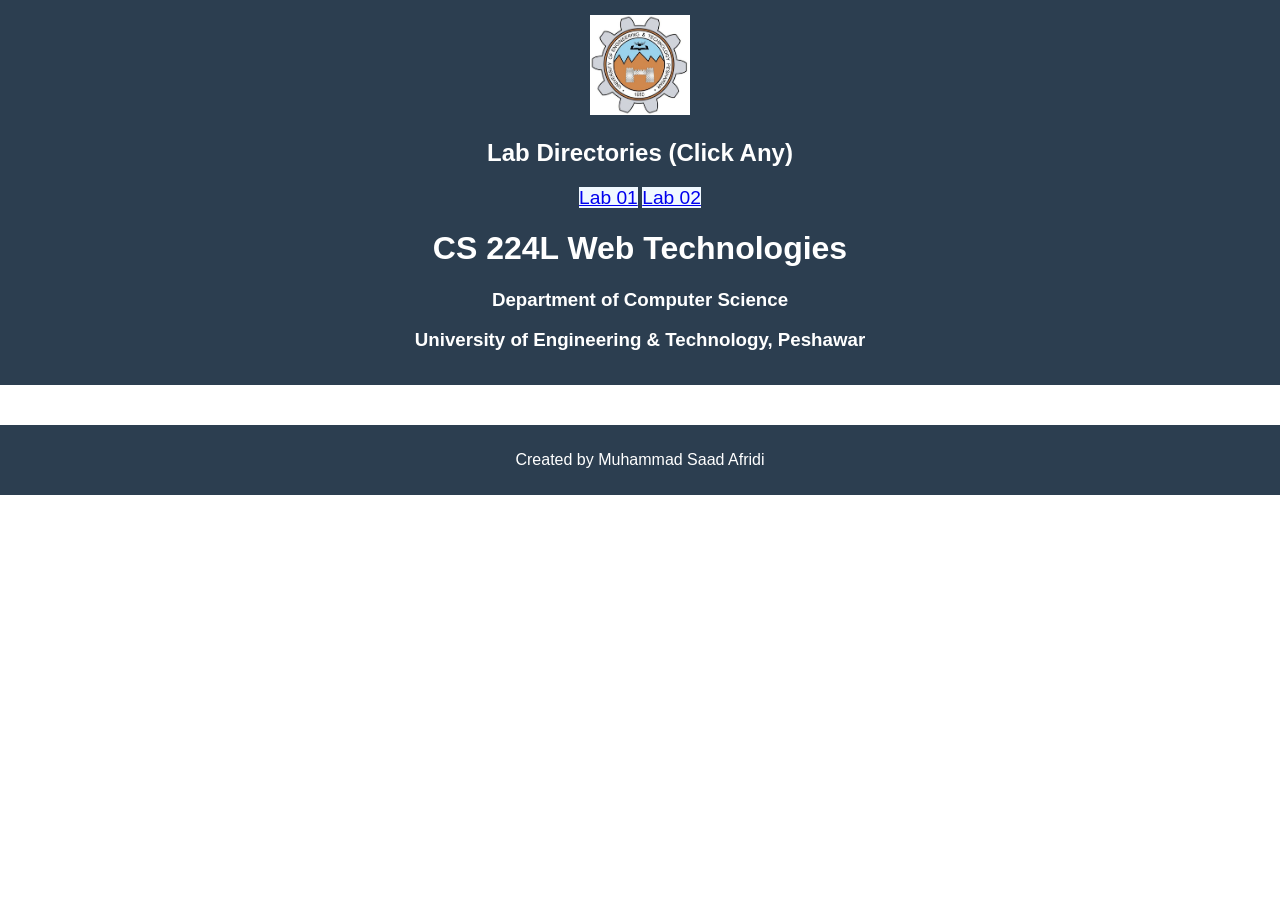
<file: index.html>
<!DOCTYPE html>
<html lang="en">
<head>
    <meta charset="UTF-8">
    <title>Web Technologies Labs</title>
    <link rel="stylesheet" href="assets/css/style-main.css">
</head>

<body>

<header>
    <img src="assets/images/logo.jpg">

    <h2>Lab Directories (Click Any)</h2>

    <a href="Lab01/index.html">Lab 01</a>
    <a href="Lab02/index.html">Lab 02</a>

    <h1>CS 224L Web Technologies</h1>
    <h3>Department of Computer Science</h3>
    <h3>University of Engineering & Technology, Peshawar</h3>
</header>
<footer>
    <p>Created by Muhammad Saad Afridi</p>
</footer>

</body>

</html>
</file>
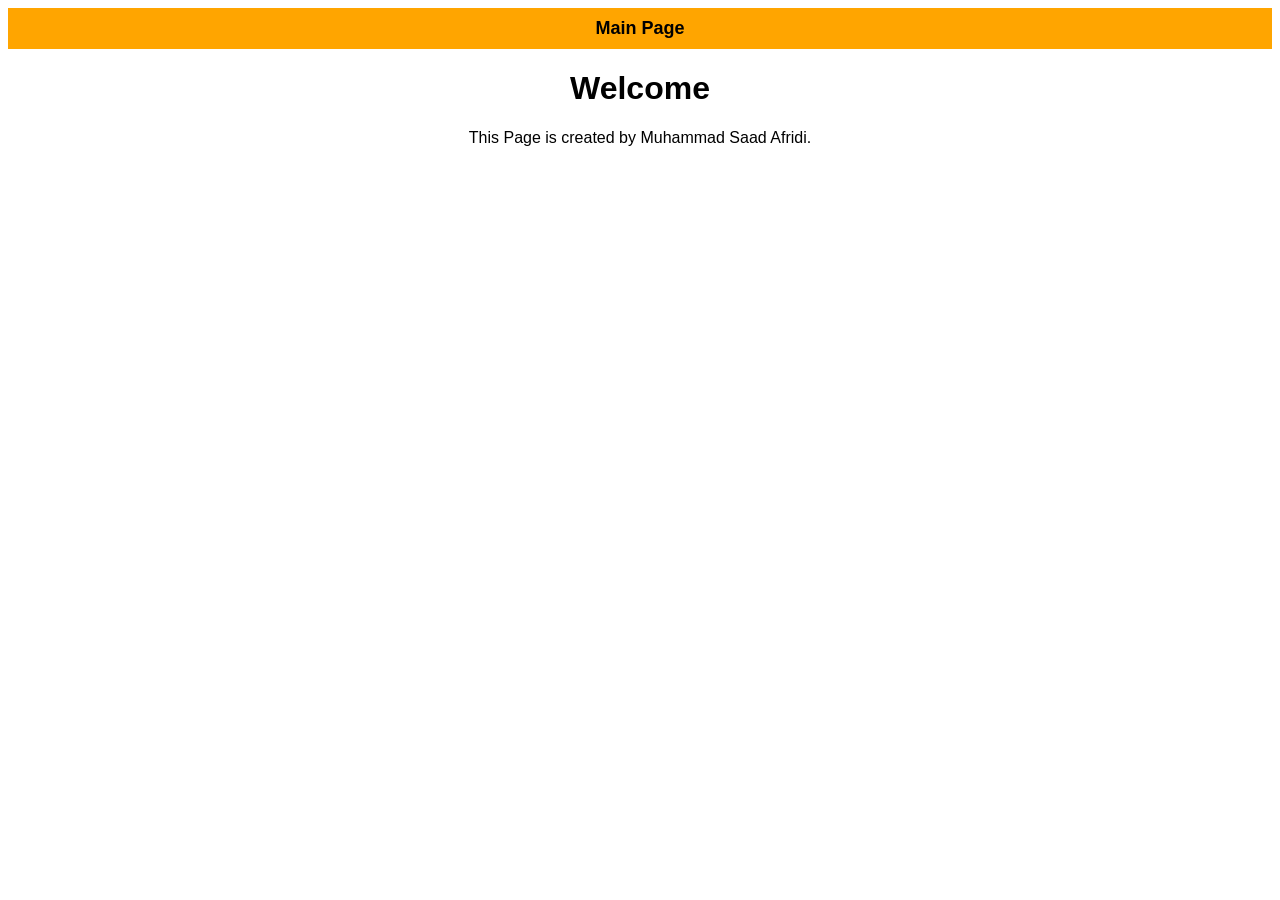
<file: Lab01/index.html>
<!DOCTYPE html>
<html lang="en">
<head>
    <meta charset="UTF-8">
    <meta name="viewport" content="width=device-width, initial-scale=1.0">
    <link rel="stylesheet" href="../assets/css/profile.css">
    <title>My Page</title>
</head>
<body>
    <header>
        <nav>
            <a href="../index.html">Main Page</a>
        </nav>
    </header>
    <h1>Welcome</h1>
    <p>This Page is created by Muhammad Saad Afridi.</p>
</body>
</html>
</file>
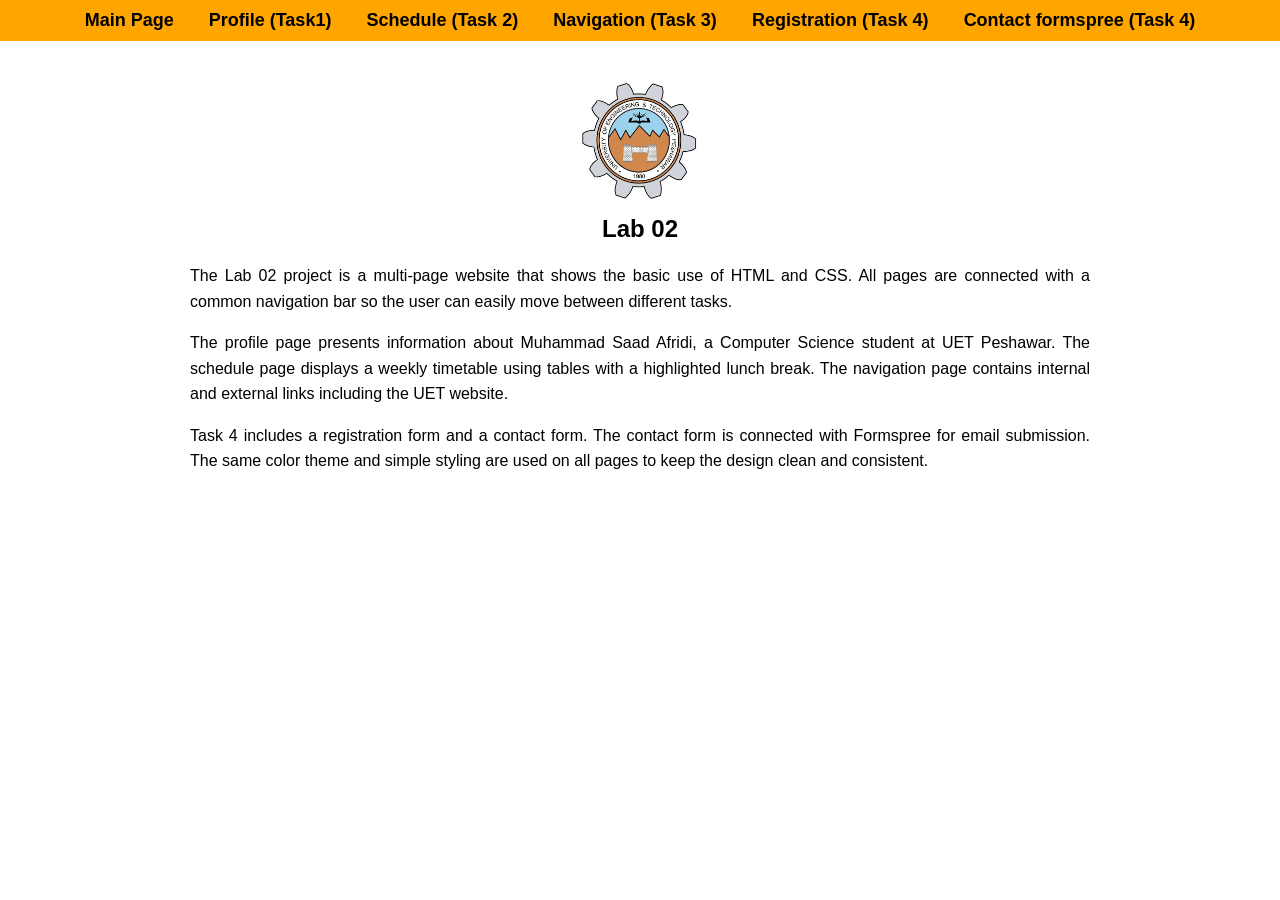
<file: Lab02/index.html>
<!DOCTYPE html>
<html lang="en">
<head>
<meta charset="UTF-8">
<meta name="viewport" content="width=device-width, initial-scale=1.0">
<title>Landing Page</title>

<style>
body{
    font-family: Arial, Helvetica, sans-serif;
    text-align: center;
    margin: 0;
}

header{
    text-align: center;
    color: black;
    font-weight: bold;
    background-color: orange;
    padding: 10px;
    font-size: large;
}

header a{
    margin: 15px;
    color: black;
    text-decoration: none;
}

header a:hover{
    text-decoration: underline;
}

main{
    max-width: 900px;
    margin: 30px auto;
    padding: 10px;
}

img{
    width: 120px;
    height: 120px;
}

h2{
    margin-top: 10px;
}

p{
    text-align: justify;
    line-height: 1.6;
}
</style>

</head>

<body>

<header>
    <nav>
        <a href="../index.html">Main Page</a>
        <a href="profile.html">Profile (Task1)</a>
        <a href="schedule.html">Schedule (Task 2)</a>
        <a href="navigation.html">Navigation (Task 3)</a>
        <a href="registration.html">Registration (Task 4)</a>
        <a href="contact.html">Contact formspree (Task 4)</a>
    </nav>
</header>

<main>

    <img src="../assets/images/logo.jpg" alt="Logo">

    <h2>Lab 02</h2>

    <p>
        The Lab 02 project is a multi-page website that shows the basic use of HTML and CSS. 
        All pages are connected with a common navigation bar so the user can easily move 
        between different tasks.
    </p>

    <p>
        The profile page presents information about Muhammad Saad Afridi, a Computer Science 
        student at UET Peshawar. The schedule page displays a weekly timetable using tables 
        with a highlighted lunch break. The navigation page contains internal and external 
        links including the UET website.
    </p>

    <p>
        Task 4 includes a registration form and a contact form. The contact form is connected 
        with Formspree for email submission. The same color theme and simple styling are used 
        on all pages to keep the design clean and consistent.
    </p>

</main>

</body>
</html>
</file>
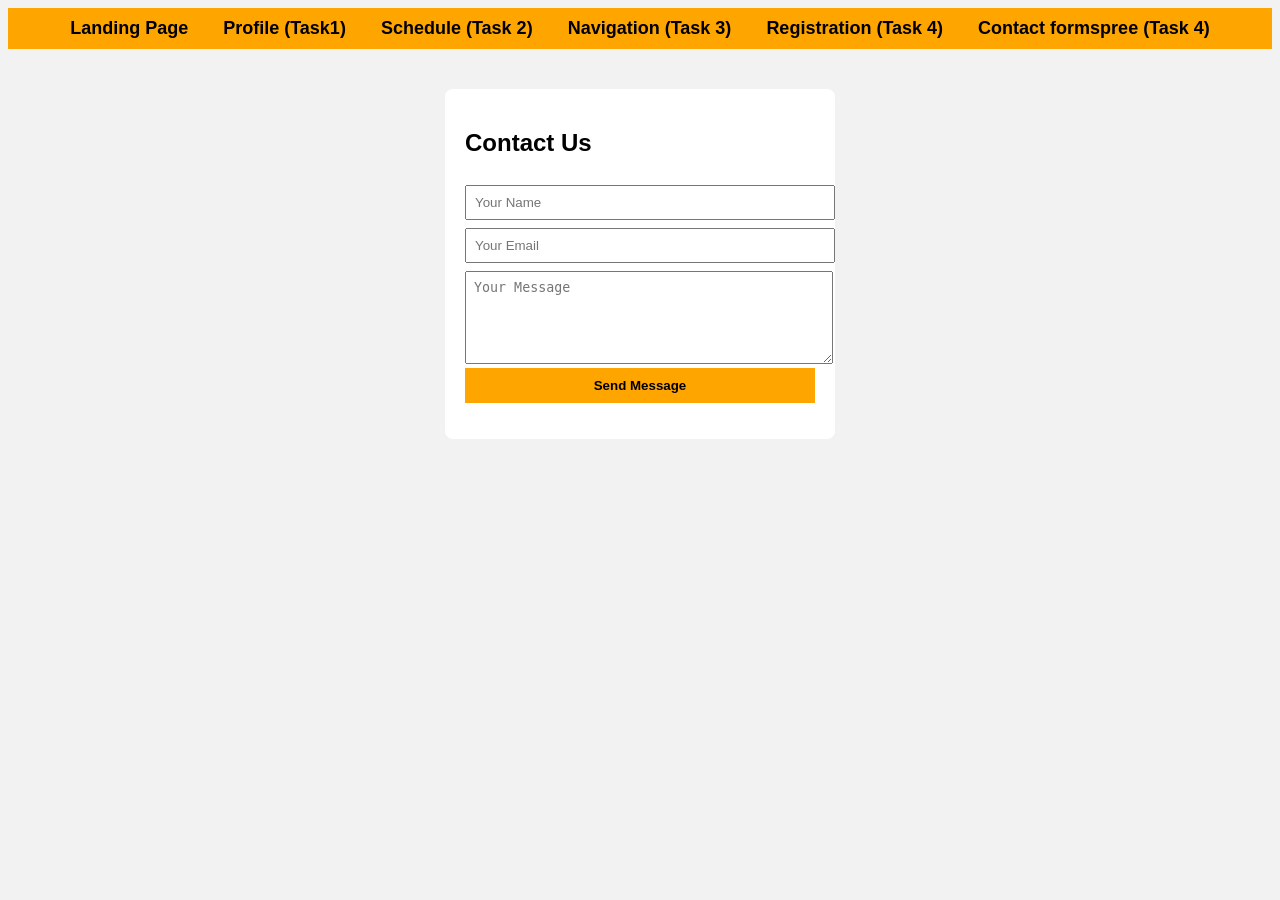
<file: Lab02/contact.html>
<!DOCTYPE html>
<html lang="en">
<head>
<meta charset="UTF-8">
<meta name="viewport" content="width=device-width, initial-scale=1.0">
<title>Contact Form</title>

<style>
body{
    font-family: Arial, Helvetica, sans-serif;
    background:#f2f2f2;
}

.box{
    width:350px;
    margin:40px auto;
    background:white;
    padding:20px;
    border-radius:8px;
}

input, textarea{
    width:100%;
    padding:8px;
    margin-top:8px;
}

button{
    background:orange;
    border:none;
    padding:10px;
    width:100%;
    font-weight:bold;
    cursor:pointer;
}

#status{
    text-align:center;
    margin-top:10px;
    font-weight:bold;
}
header{
    text-align: center;
    color: black;
    font-weight: bold;
    background-color: orange;
    padding: 10px;
    font-size: large;
    font-family: Arial, Helvetica, sans-serif;
    text-decoration: none;
}

header a{
    margin: 15px;
    color: black;
    text-decoration: none;
}

header a:hover{
    text-decoration: underline;
}
</style>
</head>

<body>
    <header>
        <nav>
            <a href="index.html">Landing Page</a>
            <a href="profile.html">Profile (Task1)</a>
            <a href="schedule.html">Schedule (Task 2)</a>
            <a href="navigation.html">Navigation (Task 3)</a>
            <a href="registration.html">Registration (Task 4)</a>
            <a href="contact.html">Contact formspree (Task 4)</a>
        </nav>
    </header>

<div class="box">

<h2>Contact Us</h2>

<form id="contact-form"
action="https://formspree.io/f/xeeldenq"
method="POST">

<input type="text" name="name" placeholder="Your Name" required>

<input type="email" name="email" placeholder="Your Email" required>

<textarea name="message" rows="5"
placeholder="Your Message" required></textarea>

<button type="submit">Send Message</button>

<p id="status"></p>

</form>

</div>

<script>
const form = document.getElementById("contact-form");
const status = document.getElementById("status");

form.addEventListener("submit", async function(e){
e.preventDefault();

let data = new FormData(form);

let response = await fetch(form.action,{
method: form.method,
body: data,
headers:{ 'Accept':'application/json'}
});

if(response.ok){
status.innerHTML = "✅ Message sent successfully!";
form.reset();
}else{
status.innerHTML = "❌ Something went wrong. Try again.";
}
});
</script>

</body>
</html>
</file>
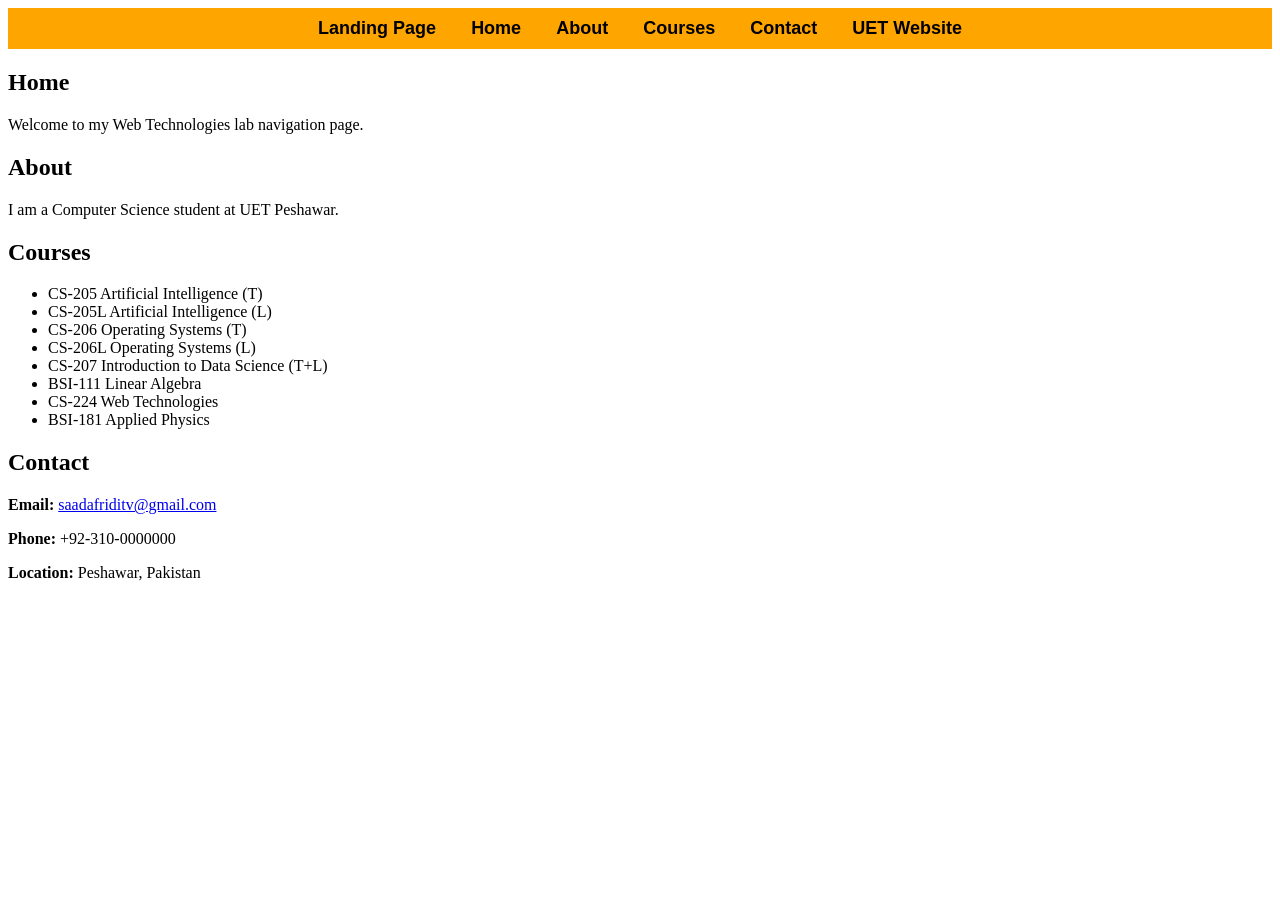
<file: Lab02/navigation.html>
<!DOCTYPE html>
<html lang="en">
<head>
    <meta charset="UTF-8">
    <meta name="viewport" content="width=device-width, initial-scale=1.0">
    <title>Navigation Menu</title>

<style>
    header{
        text-align: center;
        color: black;
        font-weight: bold;
        background-color: orange;
        padding: 10px;
        font-size: large;
        font-family: Arial, Helvetica, sans-serif;
        text-decoration: none;
    }

    header a{
        margin: 15px;
        color: black;
        text-decoration: none;
    }

    header a:hover{
        text-decoration: underline;
    }
</style>

</head>
<body>

    <header>
        <nav>
            <a href="index.html">Landing Page</a>
            <a href="index.html">Home</a>
            <a href="#about">About</a>
            <a href="#courses">Courses</a>
            <a href="#contact">Contact</a>
            <a href="https://www.uetpeshawar.edu.pk" target="_blank">UET Website</a>
        </nav>
    </header>

    <section id="home">
        <h2>Home</h2>
        <p>Welcome to my Web Technologies lab navigation page.</p>
    </section>

    <section id="about">
        <h2>About</h2>
        <p>I am a Computer Science student at UET Peshawar.</p>
    </section>

    <section id="courses">
        <h2>Courses</h2>
        <ul>
            <li>CS-205 Artificial Intelligence (T)</li>
            <li>CS-205L Artificial Intelligence (L)</li>
            <li>CS-206 Operating Systems (T)</li>
            <li>CS-206L Operating Systems (L)</li>
            <li>CS-207 Introduction to Data Science (T+L)</li>
            <li>BSI-111 Linear Algebra</li>
            <li>CS-224 Web Technologies</li>
            <li>BSI-181 Applied Physics</li>
        </ul>
    </section>

    <section id="contact">
        <h2>Contact</h2>
        <p><strong>Email:</strong> <a href="mailto:saadafriditv@gmail.com">saadafriditv@gmail.com</a></p>
        <p><strong>Phone:</strong> +92-310-0000000</p>
        <p><strong>Location:</strong> Peshawar, Pakistan</p>
    </section>

</body>
</html>
</file>
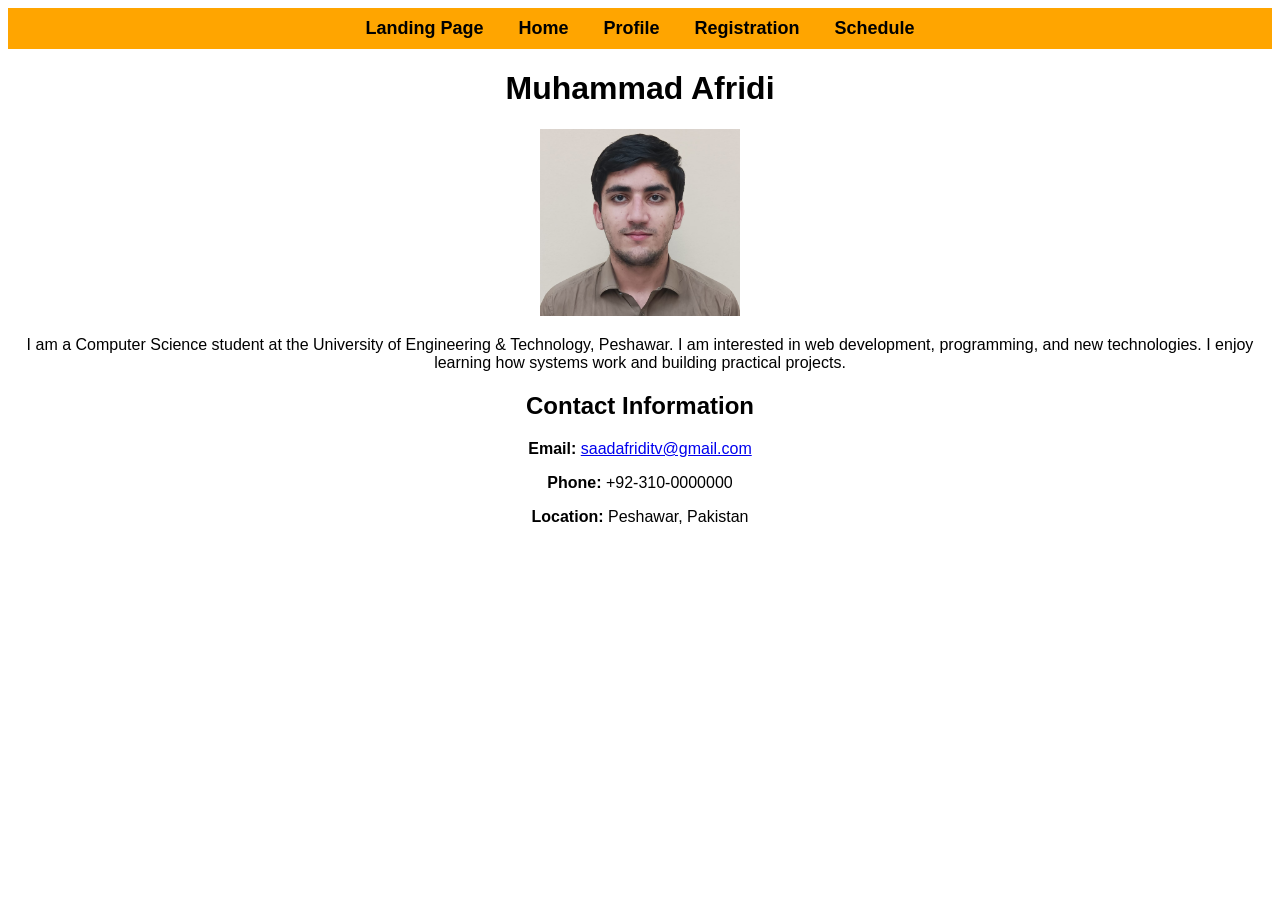
<file: Lab02/profile.html>
<!DOCTYPE html>
<html lang="en">
<head>
    <meta charset="UTF-8">
    <meta name="viewport" content="width=device-width, initial-scale=1.0">
    <link rel="stylesheet" href="../assets/css/profile.css">
    <title>My Profile</title>
</head>
<body>
    <header>
    <nav>
        <a href="index.html">Landing Page</a>
        <a href="index.html">Home</a>
        <a href="profile.html">Profile</a>
        <a href="registration.html">Registration</a>
        <a href="schedule.html">Schedule</a>
    </nav>
    </header>

    <h1>Muhammad Afridi</h1>

    <div class="pro-img">
        <img src="../assets/images/profile.jpeg" alt="My Profile Image" width="200">
    </div>

    <p>
        I am a Computer Science student at the University of Engineering & Technology, Peshawar.
        I am interested in web development, programming, and new technologies.
        I enjoy learning how systems work and building practical projects.
    </p>

    <h2>Contact Information</h2>
    <p><strong>Email:</strong> <a href="mailto:saadafriditv@gmail.com">saadafriditv@gmail.com</a></p>
    <p><strong>Phone:</strong> +92-310-0000000</p>
    <p><strong>Location:</strong> Peshawar, Pakistan</p>
</body>
</html>
</file>
<file: assets/css/style-main.css>
body {
    font-family: Arial, sans-serif;
    text-align: center;
    margin: 0;
}

header {
    background-color: #2c3e50;
    color: white;
    padding: 15px;
}
a{
    font-size: larger;
    background-color: aliceblue
}
footer {
    margin-top: 40px;
    padding: 10px;
    background-color: #2c3e50;
    color: white;
}
img{
    width: 100px;
    height: 100px;
}
</file>
<file: assets/css/profile.css>
.pro-img{
    text-align: center;
}
h1, p, h2{
    text-decoration: dashed;
    text-align: center;
    font-family: 'Gill Sans', 'Gill Sans MT', Calibri, 'Trebuchet MS', sans-serif;
}
header{
    text-align: center;
    color: black;
    font-weight: bold;
    background-color: orange;
    padding: 10px;
    font-size: large;
    font-family: Arial, Helvetica, sans-serif;
    text-decoration: none;
}

header a{
    margin: 15px;
    color: black;
    text-decoration: none;
}

header a:hover{
    text-decoration: underline;
}
</file>
